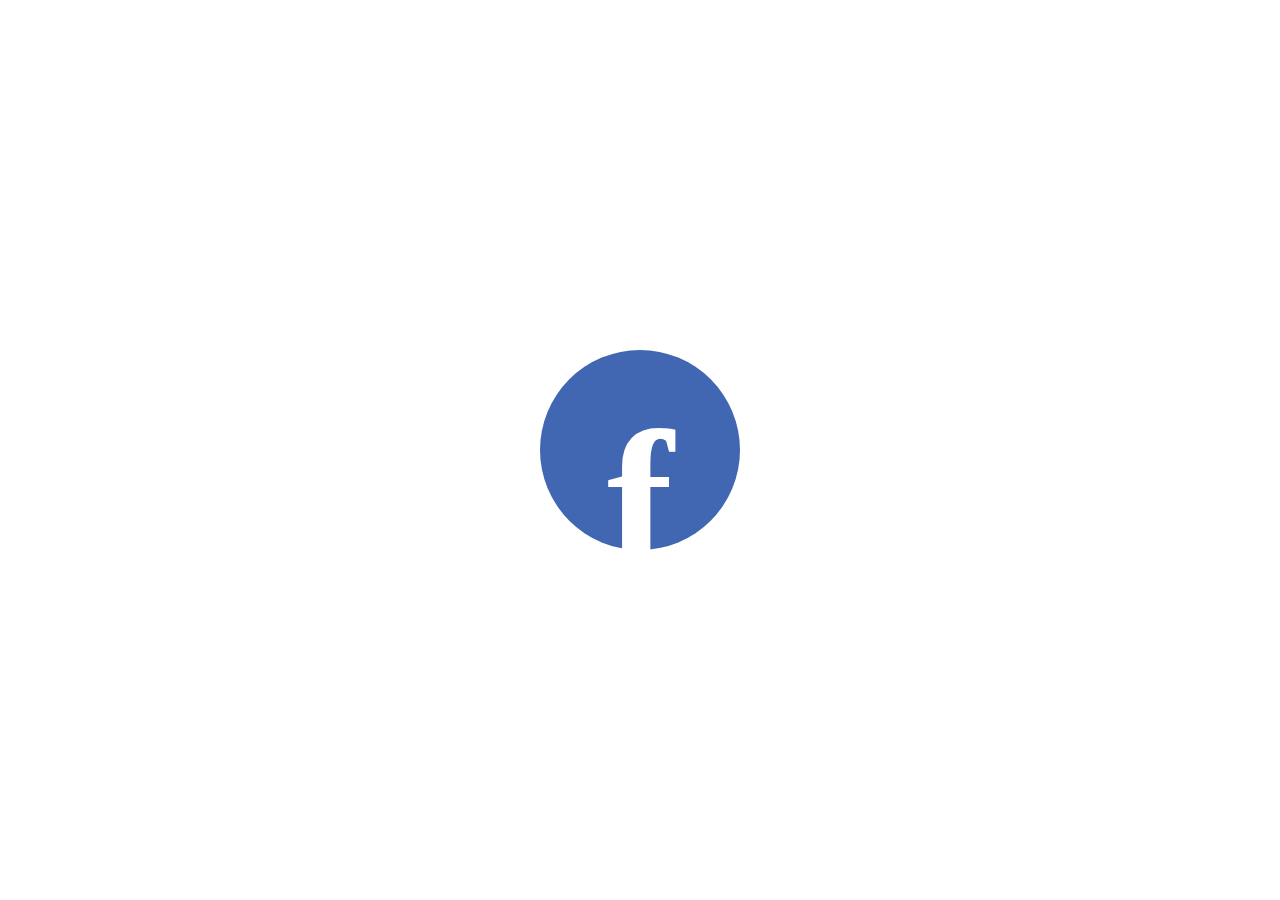
<file: 페이스북개발자/main.html>
<!DOCTYPE html>
<html lang="en">
  <head>
    <meta charset="UTF-8" />
    <meta name="viewport" content="width=device-width, initial-scale=1.0" />
    <title>Document</title>
    <link rel="stylesheet" href="./style.css" />
  </head>
  <body>
    <div class="wrap">
      <div class="box">
        <span>f</span>
      </div>
    </div>
  </body>
</html>
</file>
<file: 페이스북개발자/style.css>
* {
  margin: 0;
  padding: 0;
  box-sizing: border-box;
}

.wrap {
  margin: 0;
  width: 100%;
  height: 100vh;
  display: flex;
  flex-direction: column;
  justify-content: center;
  align-items: center;
}

.box {
  margin: 20px;
  width: 200px;
  height: 200px;
  background-color: #4267b2;
  border-radius: 100px;
  display: flex;
  justify-content: center;
  align-items: center;
  padding-top: 100px;
}

.box span {
  font-size: 200px;
  font-weight: 900;
  color: #fff;
}
</file>
